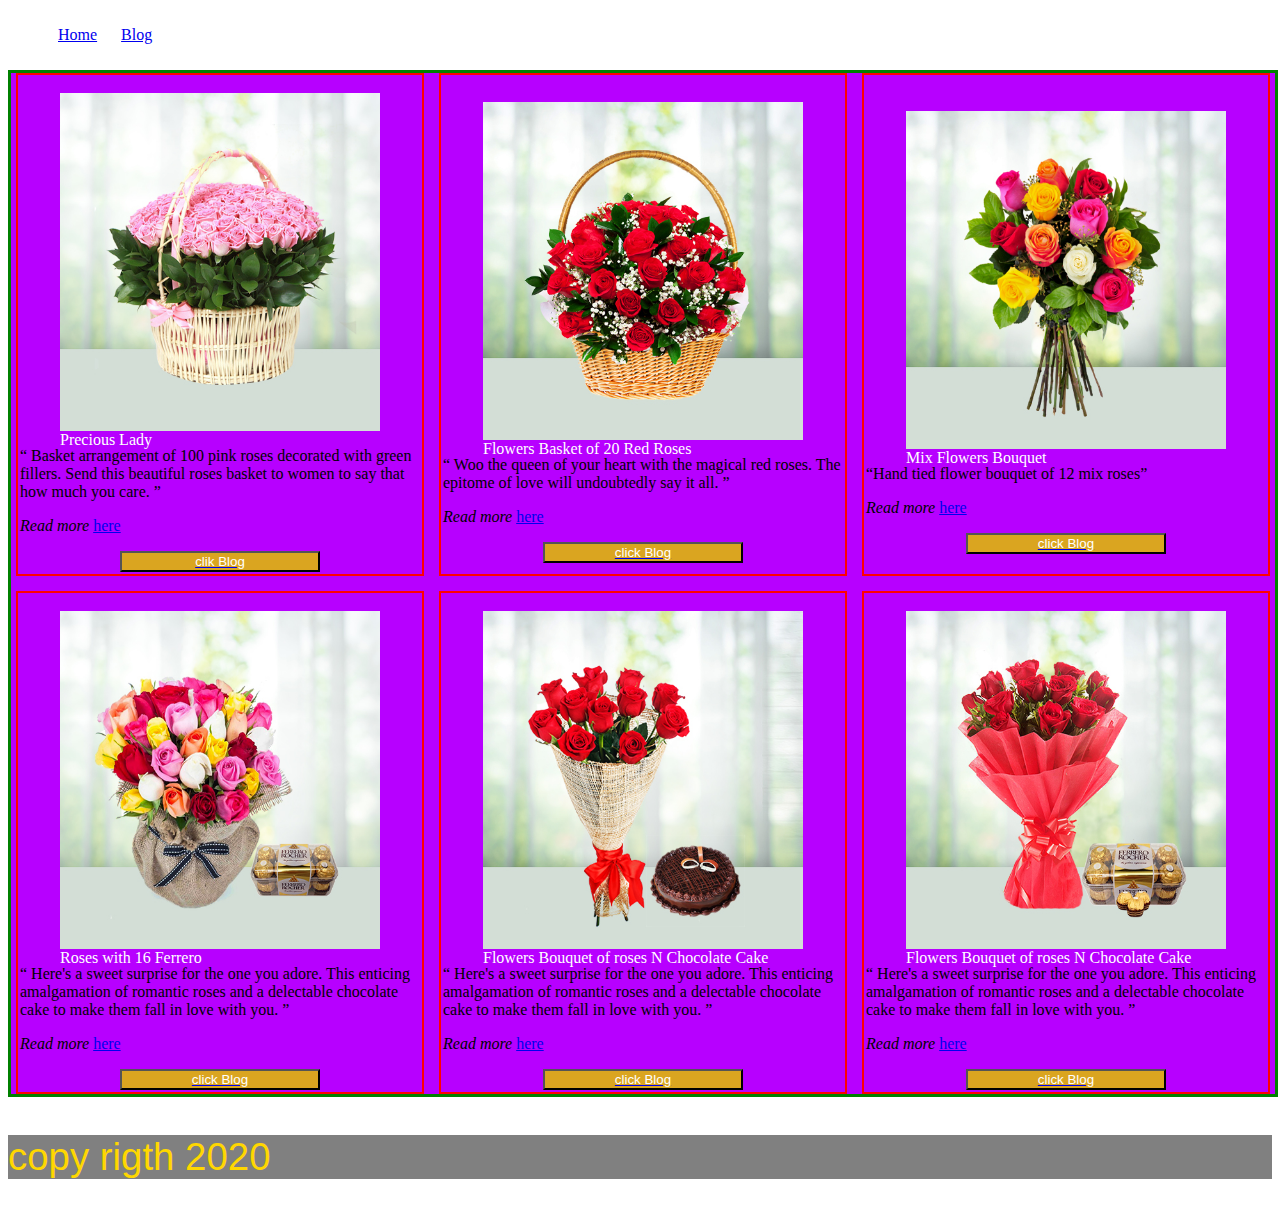
<file: index.html>
<!DOCTYPE html>
<html lang="en">
<head>
    <meta charset="UTF-8">
    <meta name="viewport" content="width=device-width, initial-scale=1.0">
    <link rel="stylesheet" href="CSS/main.css">
    <title>Document</title>
</head>
<body>
      
<nav  class="nav-list">            
<ul >  
   <li>   
   <a href="index.html">Home</a>   
 </li>
<li>  
  <a href="blog.html"  >Blog</a>  
   </li>
</ul>

</nav>
 


<div class=container> 
    
    
    <div  class="box">
      <figure> 
                    
        <img  class="imag" src="img/19.jpg" , alt=" red flowers" > 
         <figcaption class="srcimage">
           Precious Lady
            
              
            </figcaption> 
            
            </figure> 
            <q cite="https://www.phoolwala.com/flowers-online-precious-lady-delivery" class="qoutes"> Basket arrangement of 100 pink roses decorated
                with green fillers. Send this beautiful roses
                 basket to women to say that how much you care.  </q>
                 <p>
                     <i>Read more </i> 

                    <a href="https://www.phoolwala.com/flowers-online-precious-lady-delivery"> here
                    </a>
                </p>  
       
        
                 <a href="blog.html" class="button">  
            <button > clik Blog   
                 
        </button>  
    </a>    
     </div> 

    <div class="box"> 
       <figure>   
        <img class="imag"  src="img/18.jpg" , alt="flowers visa" >
        
        <figcaption class="srcimage">
               Flowers Basket of 20 Red Roses 
        </figcaption> 
     
    </figure>

   <q cite="https://www.phoolwala.com/online-flowers-basket-of-20-roses-delivery" class="qoutes"> Woo the queen of your heart with the
        magical red roses. The epitome 
        of love will undoubtedly say it all.  </q>  
    
        <p><i> Read more  </i><a  href="https://www.phoolwala.com/online-flowers-basket-of-20-roses-delivery"> here</a> </p>

    <a href="blog.html" class="button"> <button > click Blog    
    </button>      </a>
</div>

    <div class="box"> 
        <figure>
        <img class="imag" src="img/13.jpg" , alt="red flowers" >
        
        <figcaption class="srcimage"> 
        Mix Flowers Bouquet
        
         </figcaption>  
        
    </figure>

    <q cite="https://www.phoolwala.com/flowers-online-mix-flowers-delivery" class="qoutes">Hand tied flower bouquet of 12 mix roses</q>
   
    <p> 
     <i> Read more    </i>
         <a  href="https://www.phoolwala.com/flowers-online-mix-flowers-delivery">
      here</a> 
    
    </p> 
    
        
    <a href="blog.html" class="button"> 
    <button >
     click Blog    
    </button>     
 </a>

</div> 

    <div class="box">
        <figure>
         <img class="imag"  src="img/17.jpg" , alt="flowers visa" >
         <figcaption class="srcimage">  
          Roses with 16 Ferrero
        
          </figcaption>  
        </figure>
        
        <q cite="https://www.phoolwala.com/flowers-online-chocolates-roses-with-16-ferrero-delivery" class="qoutes">
            Here's a sweet surprise for the one you adore. This enticing amalgamation of romantic roses and a delectable
            chocolate cake to make them fall in love with you.
       </q>
       
       <p><i>Read more</i>  
      <a href="https://www.phoolwala.com/flowers-online-chocolates-roses-with-16-ferrero-delivery"> here   </a>

        </p>
         



        <a href="blog.html" class="button"> <button > click Blog     
        </button>      </a>

    </div> 

    <div class="box">
        <figure>
             <img class="imag"  src="img/16.jpg" , alt="flowers visa" >
                 <figcaption  class="srcimage">    
                   Flowers Bouquet of roses N Chocolate Cake
               
               
            </figcaption>

        </figure>
        <q cite="https://www.phoolwala.com/online-flowers-chocolates-cake-bunch-of-roses-n-chocolate-cake-delivery"  class="qoutes">  
            Here's a sweet surprise for the one you adore. This enticing amalgamation of romantic roses and a delectable
             chocolate cake to make them fall in love with you.
        </q>

        <p><i>  Read more </i> 
        <a href="https://www.phoolwala.com/online-flowers-chocolates-cake-bunch-of-roses-n-chocolate-cake-delivery"> here</a>  
     
        </p>  

        <a href="blog.html" class="button"> <button > click Blog    
        </button>      </a>

    </div> 
    <div class="box"><figure>
         <img class="imag"  src="img/15.jpg" , alt="flowers visa" >
        <figcaption class="srcimage">   
        Flowers Bouquet of roses N Chocolate Cake
            
           
        </figcaption>

        </figure> 
         
        <q cite="https://www.phoolwala.com/flowers-online-you-are-my-love-delivery"  class="qoutes">  
            Here's a sweet surprise for the one you adore. This enticing amalgamation of romantic roses and a delectable
             chocolate cake to make them fall in love with you.
        </q>

        
        <p><i>Read more  </i> 

         <a href="https://www.phoolwala.com/flowers-online-you-are-my-love-delivery"> here</a>    

         </p>  

        <a href="blog.html" class="button">
             <button > 
           click Blog    
        </button>
     </a>

    </div> 

</div>




<footer id="footer">  

<p class="p-footer"> copy rigth 2020   </p>
</footer>
       
</body>
</html>
</file>
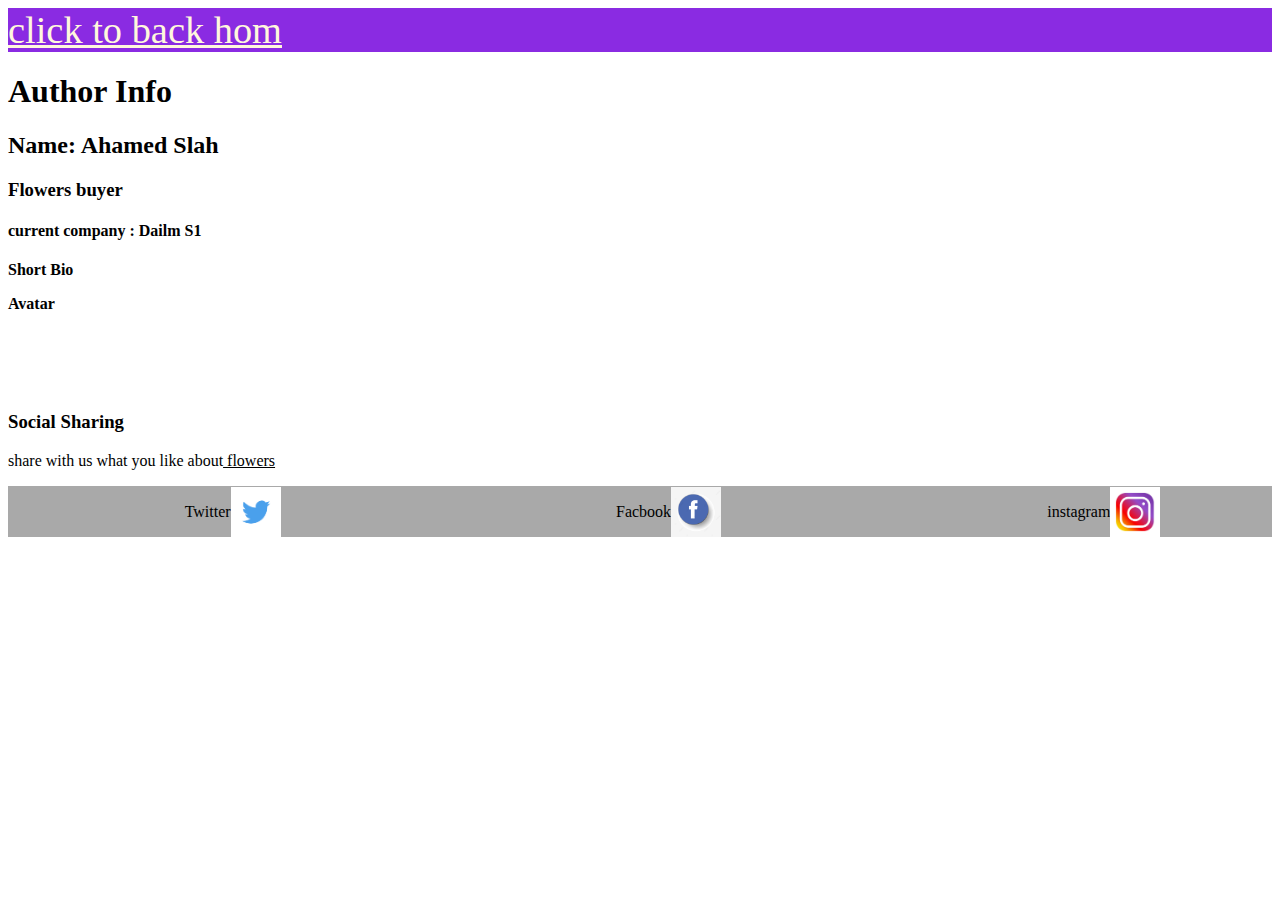
<file: blog.html>
<!DOCTYPE html>
<html lang="en">
<head>
    <meta charset="UTF-8">
    <meta name="viewport" content="width=device-width, initial-scale=1.0">
    <link rel="stylesheet" href="CSS/main.css">
    <title>Document</title>
</head>
<body>
    
<header  class="hearder">  <a href="index.html"  class="a-header">click to back hom</a>    </header>

<h1>Author Info </h1>
<section  class="author-Info">
<h2>Name: Ahamed Slah </h2>
<h3> Flowers buyer </h3>
<h4>current company : Dailm S1 </h4>

<p> <b>Short Bio</b>   </p>
<p> <b> Avatar</b>    </p>


</section>
<section class="section-social">
<h3> Social Sharing</h3>
<p> share with us what you like about<u> flowers</u>  </p>
</section>  
<div class="contaniner-SocialSharing" > 

 <div class="box-Socialsharing">
     <p>Twitter  </p>   
     <img class="soci-image"  src="img\20.png" alt="twitter-icon"> 
 </div>
<div class="box-Socialsharing">
    <p>Facbook  </p>  
    <img class="soci-image"    src="img\21.jpg"  alt="facbook-icon">
</div>
 <div  class="box-Socialsharing">
     <P>instagram  </P>
       <img  class="soci-image"  src="img\22.jpg" alt="instgram-image">  
    </div>          
   
   
</div>

</body>
</html>
</file>
<file: CSS/main.css>
/* .nav-list { display:inline-block;    } */
@import url("layout.css");
@import url("blogcards.css");
@import url("img.css");
</file>
